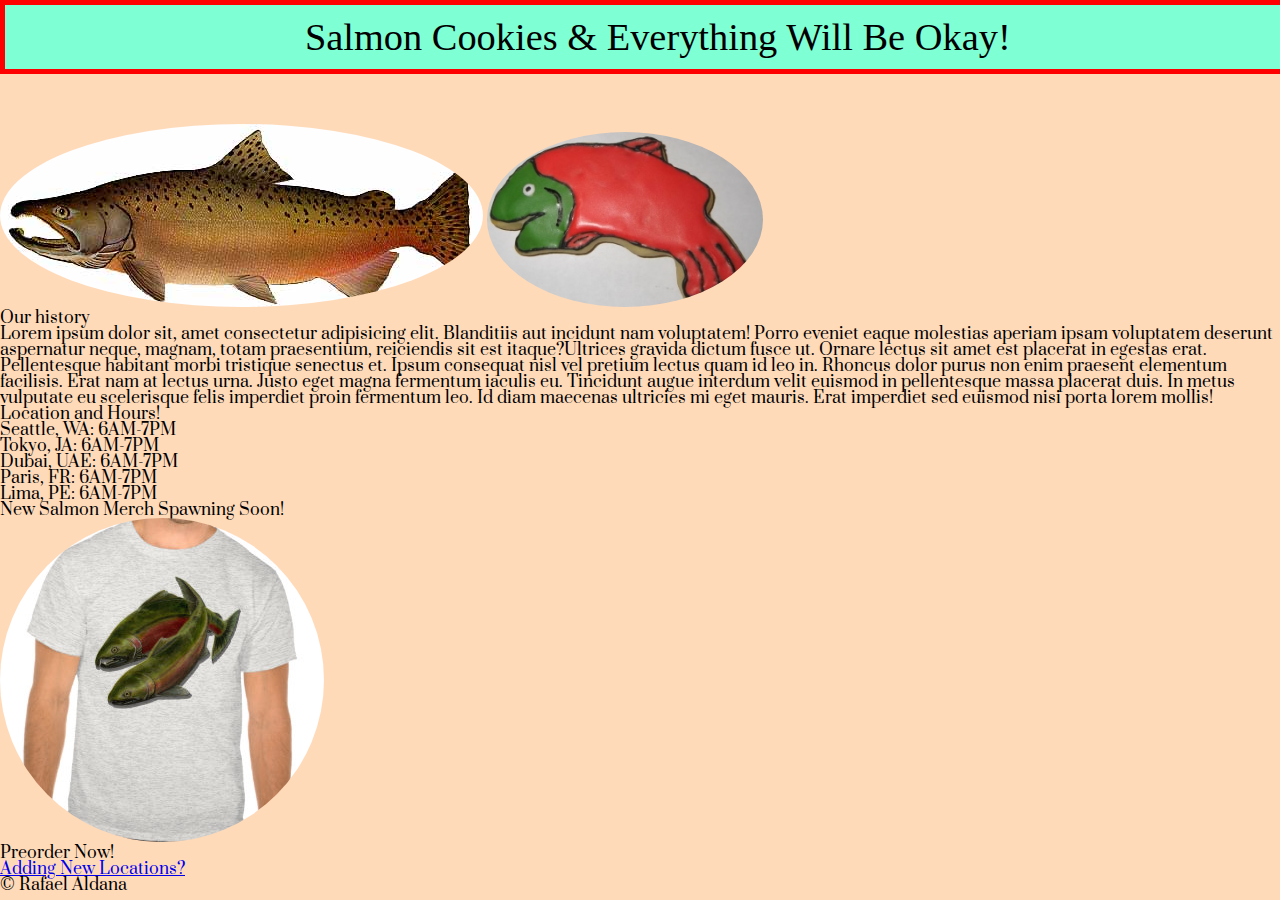
<file: index.html>
<!DOCTYPE html>
<html>

<head>
  <link rel="stylesheet" href="css/reset.css">
  <link rel="stylesheet" href="css/style.css">
  <link rel="preconnect" href="https://fonts.googleapis.com">
<link rel="preconnect" href="https://fonts.gstatic.com" crossorigin>
<link href="https://fonts.googleapis.com/css2?family=Prata&display=swap" rel="stylesheet">
</head>

<body>
  <header>
    <h1>Salmon Cookies & Everything Will Be Okay!</h1> 
    <img src="img/chinook.jpg" alt="Picture of a Salmon">
    <img src="img/frosted-cookie.jpg" alt="cookie">
  </header>
  <main>
    <h2>Our history</h2>
    <p>Lorem ipsum dolor sit, amet consectetur adipisicing elit. Blanditiis aut incidunt nam voluptatem! Porro eveniet
      eaque molestias aperiam ipsam voluptatem deserunt aspernatur neque, magnam, totam praesentium, reiciendis sit est
      itaque?Ultrices gravida dictum fusce ut. Ornare lectus sit amet est placerat in egestas erat. Pellentesque habitant morbi tristique senectus et. Ipsum consequat nisl vel pretium lectus quam id leo in. Rhoncus dolor purus non enim praesent elementum facilisis. Erat nam at lectus urna. Justo eget magna fermentum iaculis eu. Tincidunt augue interdum velit euismod in pellentesque massa placerat duis. In metus vulputate eu scelerisque felis imperdiet proin fermentum leo. Id diam maecenas ultricies mi eget mauris. Erat imperdiet sed euismod nisi porta lorem mollis!</p>
    <h2>Location and Hours!</h2>
    <ul>
      <li>Seattle, WA: 6AM-7PM</li>
      <li>Tokyo, JA: 6AM-7PM</li>
      <li>Dubai, UAE: 6AM-7PM</li>
      <li>Paris, FR: 6AM-7PM</li>
      <li>Lima, PE: 6AM-7PM</li>
    </ul>
    <h2>New Salmon Merch Spawning Soon!</h2>
    <section>
       <img src="img/salmon-shirt.jpg" alt="Salmon t-shirt.">
    </section>
  </main>
  <footer>
    <p>Preorder Now! </p>
    <p><a href="sales.html">Adding New Locations?</a></p>
    <p>&copy; Rafael Aldana</p>
  </footer>
</body>

</html>

<!-- A custom sans-serif Google Font for use in heading tags (<h# />)

A specified standard sans-serif web font for sales data (such as Arial, Verdana, or Helvetica).

A specified standard serif web font for text (such as Georgia, Times).

Specified different font colors for all three font uses.

A background color for the default page background (make sure font colors have good contrast and are readable on this background).

A different background color for elements such boxes and tables (so make sure the font colors contrast against this well, too!).

Anything else you’d like to add related to style. But remember: simplicity, clarity, and consistency are good things in design.

Be thoughtful about layout and overall organization of the page.

Include all of the typical stuff that you’ll find on the home page of a business: locations, hours, contact information, some text about how awesome the business is, etc. Be creative, and again, think about what is meaningful to a typical end user. -->
</file>
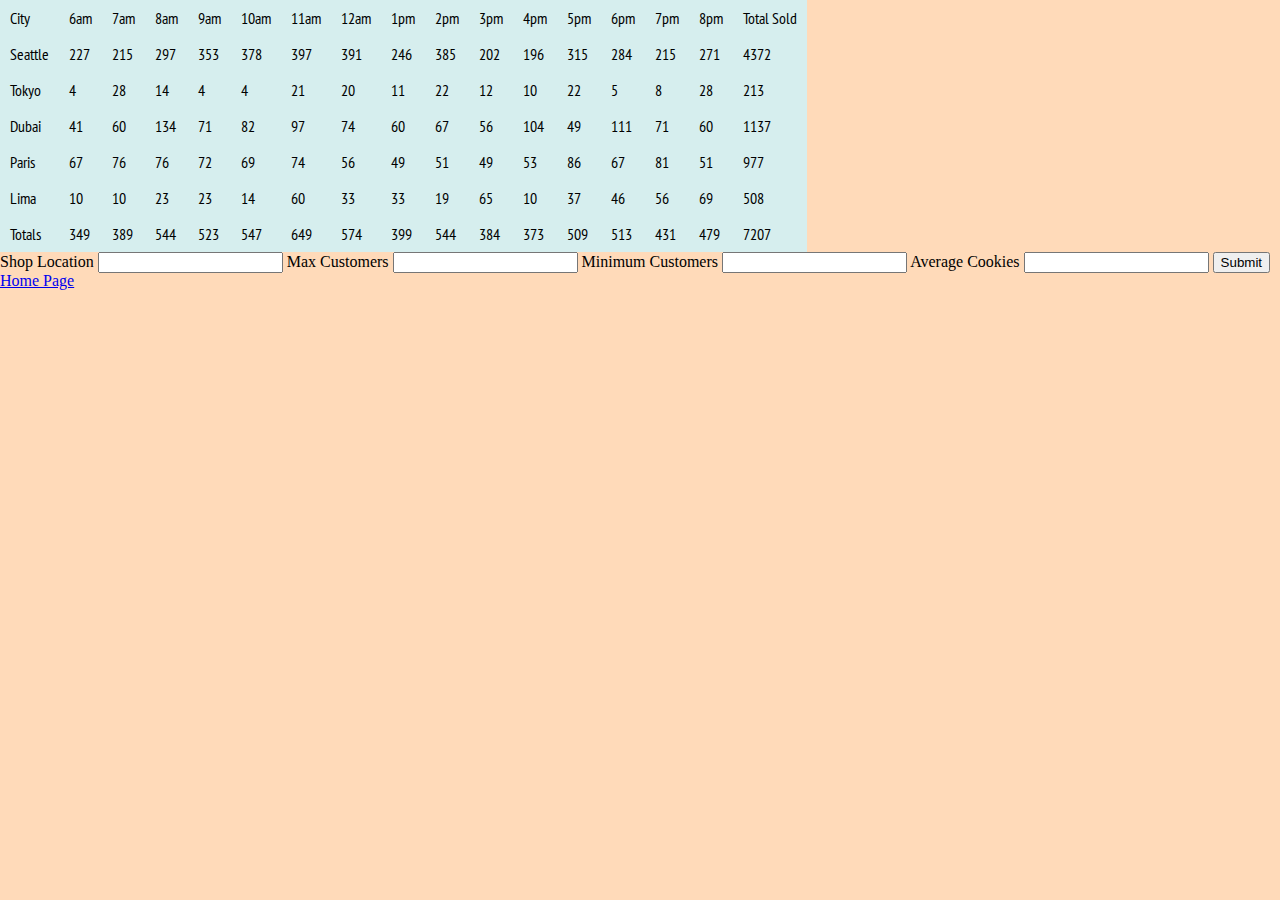
<file: sales.html>
<!DOCTYPE html>
<html>

<head>
  <link rel="stylesheet" href="css/reset.css">
  <link rel="stylesheet" href="css/style.css">
  <link rel="preconnect" href="https://fonts.googleapis.com">
  <link rel="preconnect" href="https://fonts.gstatic.com" crossorigin>
  <link href="https://fonts.googleapis.com/css2?family=PT+Sans+Narrow&display=swap" rel="stylesheet">
</head>

<body>
  <header>

  </header>
  <main>
    <table id="tableBody"></table>
    <form id="newStore">
      <fieldset>

        <label for="ShopLocation">Shop Location</label>
        <input id="ShopLocation" type="text" for="ShopLocation">

        <label for="maxCustomers">Max Customers</label>
        <input id="maxCustomers" type="number" for="maxCustomers">

        <label for="minCustomers">Minimum Customers</label>
        <input id="minCustomers" type="number" for="minCustomers">

        <label for="avgCookies">Average Cookies</label>
        <input id="avgCookies" type="number" for="avgCookies">

        <button type="submit">Submit</button>

      </fieldset>
    </form>

  </main>
  <footer>
    <p><a href="index.html">Home Page</a></p>
    <script src='js/app.js'></script>
  </footer>
</body>

</html>
</file>
<file: css/style.css>
h1 {
  background-color: aquamarine;
  color: black;
  font-size: 3vw;
  text-align: center;
  margin-bottom: 50px;
  font-family: 'Lodrina Shadow', cursive;
  padding: 1%;
  border: 5px solid red;
  width: 100%
}

body {
background-color: peachpuff;
color: black;
font-family: 'Prata', serif;
}

th, td {
  padding: 10px;
  margin: 10px;
  font-family: 'PT Sans Narrow', sans-serif;
  background-color: #D6EEEE
}

img{
  border-radius: 50%;
  background-image: none;
  background-color: transparent;
}
</file>
